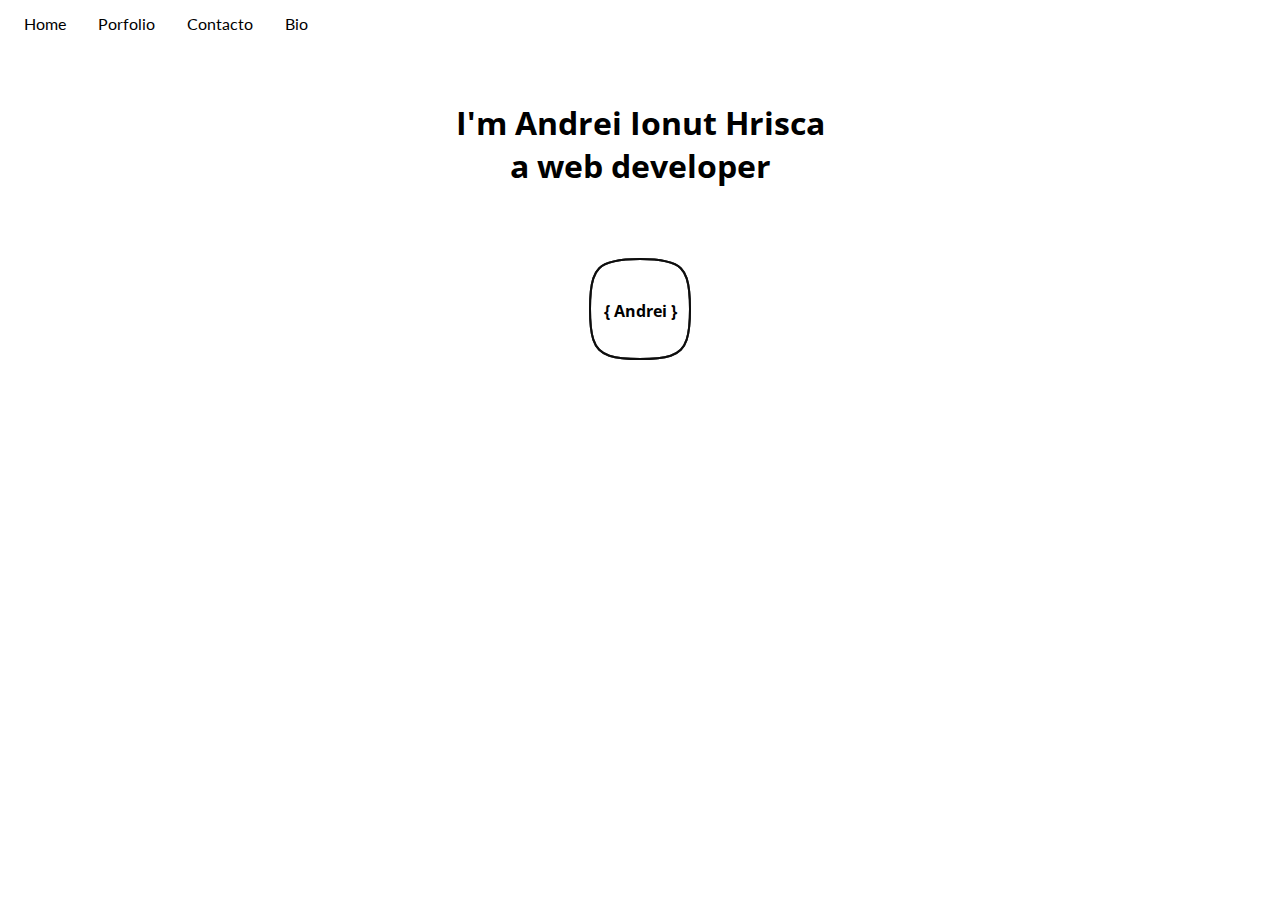
<file: index.html>
<HTML>
<HEAD>
  <title>Andrei's Web Page</title>
  <link href="css/index.css" rel="stylesheet" type="text/css">
  <link href="https://fonts.googleapis.com/css?family=Lato" rel="stylesheet">
  <link href="https://fonts.googleapis.com/css?family=Open+Sans" rel="stylesheet">
  <link rel="shortcut icon" href="img/iconologo.ico" type="image/gif">
</HEAD>
<BODY>
  <!-- Navbar -->
  <div class="navbar">
    <a href="index.html">Home</a>
    <a href="">Porfolio</a>
    <a href="contact.html">Contacto</a>
    <a href="bio.html">Bio</a>
  </div>

  <div class="main">
      <h1>I'm Andrei Ionut Hrisca <br> a web developer</h1>
  </div>
  <!--Animated logo -->
  <div class="brand">
  <div class="logo">
    <svg width="200px" height="200px" >
          <path stroke="black" stroke-width="0" fill="#ff004e" d="M140.773,59.227C137.316,55.771,130.055,50,100,50
          s-37.317,5.771-40.774,9.227C55.77,62.684,49.999,69.104,50,100c-0.001,30.896,5.77,37.316,9.227,40.773
          C62.683,144.229,69.103,150,100,150c30.895,0,37.317-5.771,40.772-9.227C144.229,137.316,150,130.896,150,100
          S144.229,62.683,140.773,59.227z"/>

          <path stroke="grey" stroke-width="0" fill="#ff004e" d="M140.773,59.227C137.316,55.771,130.055,50,100,50
          s-37.317,5.771-40.774,9.227C55.77,62.684,49.999,69.104,50,100c-0.001,30.896,5.77,37.316,9.227,40.773
          C62.683,144.229,69.103,150,100,150c30.895,0,37.317-5.771,40.772-9.227C144.229,137.316,150,130.896,150,100
          S144.229,62.683,140.773,59.227z"/>

          <path stroke="black" stroke-width="0" fill="#ff004e" d="M140.773,59.227C137.316,55.771,130.055,50,100,50
          s-37.317,5.771-40.774,9.227C55.77,62.684,49.999,69.104,50,100c-0.001,30.896,5.77,37.316,9.227,40.773
          C62.683,144.229,69.103,150,100,150c30.895,0,37.317-5.771,40.772-9.227C144.229,137.316,150,130.896,150,100
          S144.229,62.683,140.773,59.227z"/>
    </svg>
  </div>
  </div>


</BODY>
</HTML>
</file>
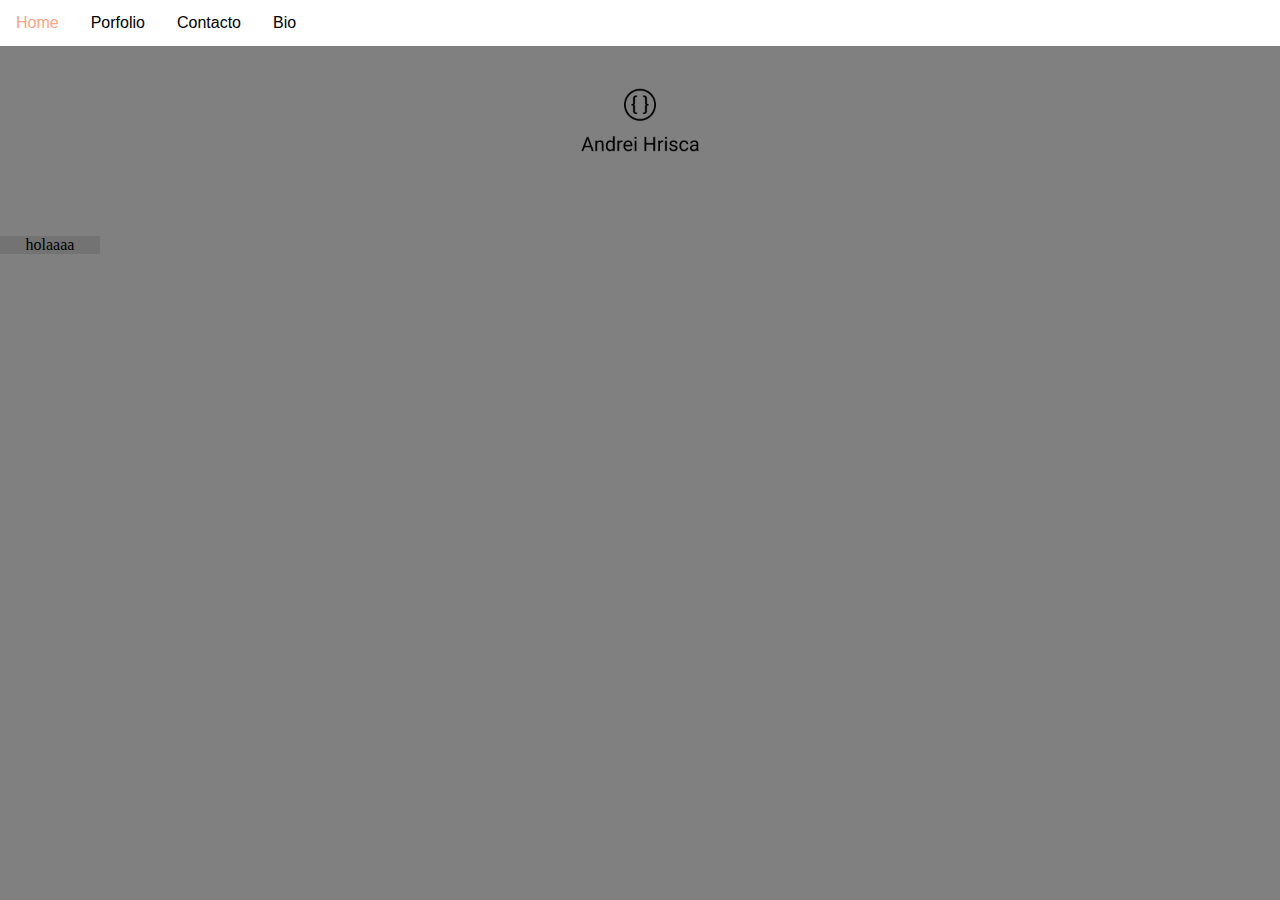
<file: bio.html>
<HTML>
<HEAD>
	<title>Bio</title>
	<link rel="shortcut icon" href="img/iconologo.ico" type="image/gif">
	<link href="css/bio.css" rel="stylesheet" type="text/css">
</HEAD>
<BODY>
	<!-- Navbar -->
	<div class="navbar">
		<a href="index.html">Home</a>
		<a href="">Porfolio</a>
		<a href="contact.html">Contacto</a>
		<a href="Bio.html">Bio</a>
	</div>
	<div class="hero-bkg-animated">
		<img width="200px" src="img/Andreilogo.png">
		<div class="container1">
			<p>holaaaa</p>
		</div>
	</div>



</BODY>
</HTML>
</file>
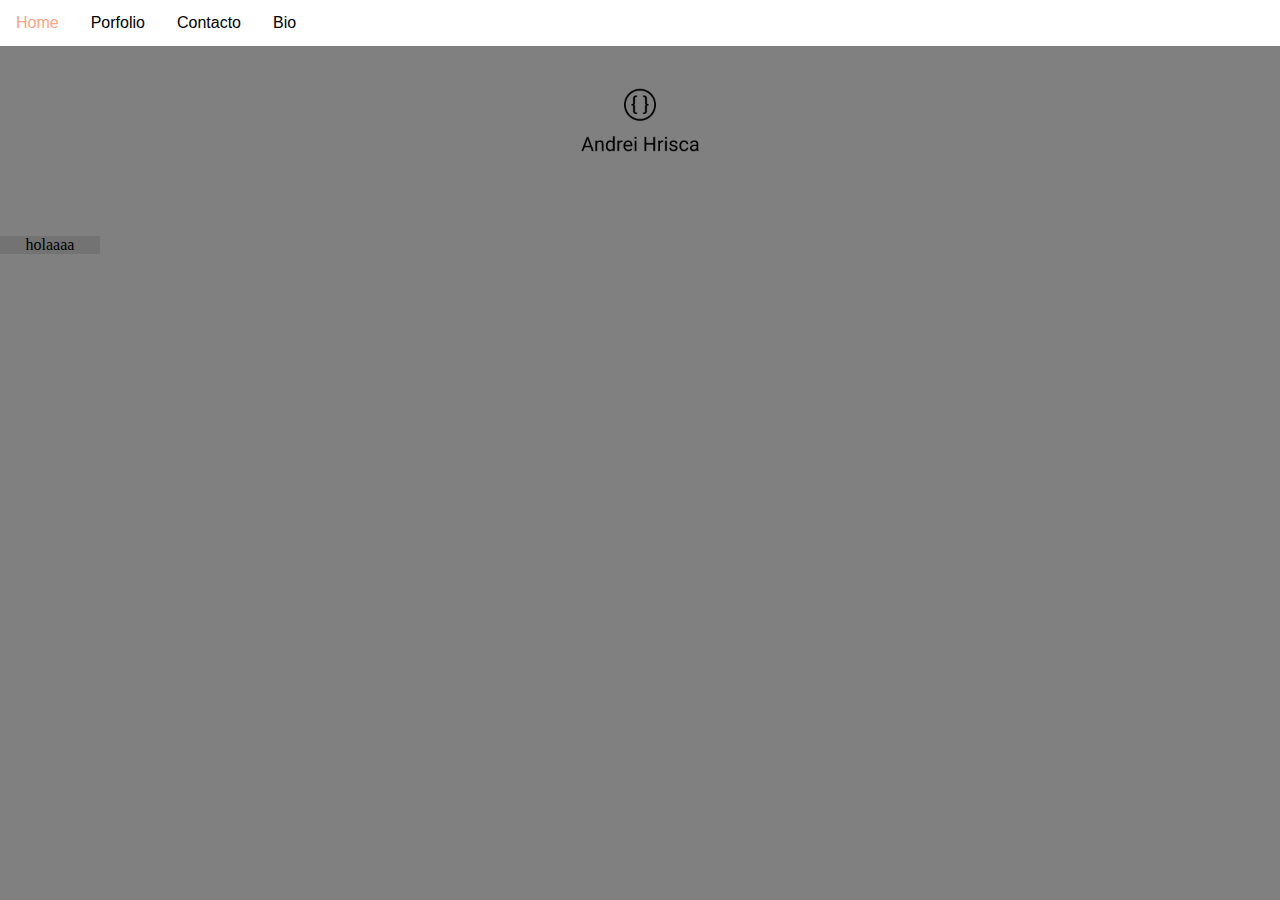
<file: Bio.html>
<HTML>
<HEAD>
	<title>Bio</title>
	<link rel="shortcut icon" href="img/iconologo.ico" type="image/gif">
	<link href="css/bio.css" rel="stylesheet" type="text/css">
</HEAD>
<BODY>
	<!-- Navbar -->
	<div class="navbar">
		<a href="PaginaWebAndrei.html">Home</a>
		<a href="">Porfolio</a>
		<a href="contact.html">Contacto</a>
		<a href="Bio.html">Bio</a>
	</div>
	<div class="hero-bkg-animated">
		<img width="200px" src="img/Andreilogo.png">
		<div class="container1">
			<p>holaaaa</p>
		</div>
	</div>



</BODY>
</HTML>
</file>
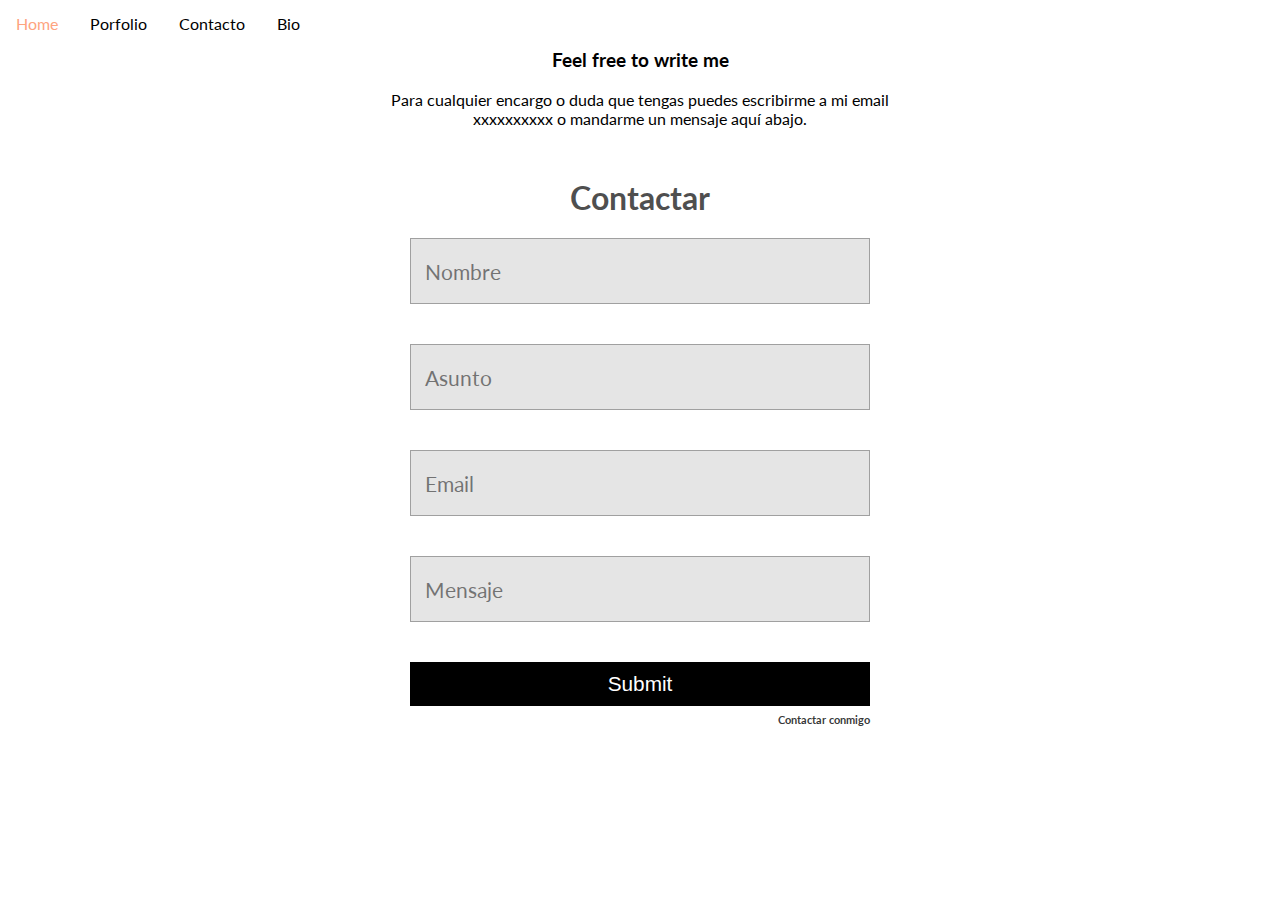
<file: Contact.html>
<html>
<head>
  <title>Contact</title>
  <link href="css/Contact.css" rel="stylesheet" type="text/css">
  <link href="https://fonts.googleapis.com/css?family=Lato" rel="stylesheet">
  <link href="https://fonts.googleapis.com/css?family=Open+Sans" rel="stylesheet">
  <link rel="shortcut icon" href="img/iconologo.ico" type="image/gif">
</head>
<body>
  <!-- Navbar -->
  <div class="navbar">
    <a href="index.html">Home</a>
    <a href="">Porfolio</a>
    <a href="contact.html">Contacto</a>
    <a href="bio.html">Bio</a>
  </div>


  <div><p> <h2>Contact me</h2>
  <h3>Feel free to write me</h3>
    Para cualquier encargo o duda que tengas puedes escribirme a mi email<br>
    xxxxxxxxxx o mandarme un mensaje aquí abajo. </P></div>

  <!--Formulario -->
    <form action="" class="formulario">
     <h1 class="formulariotitulo">Contactar</h1>
     <input type="text" class="formularioinput">
     <label for="" class="formulariolabel">Nombre</label>
     <input type="text" class="formularioinput">
     <label for="" class="formulariolabel">Asunto</label>
     <input type="text" class="formularioinput">
     <label for="" class="formulariolabel">Email</label>
     <input type="text" class="formularioinput">
     <label for="" class="formulariolabel">Mensaje</label>
     <input type="submit"  class="formulariosubmit"></input>
     <h1 class="creditos">Contactar conmigo</h1>
  </form>
</body>
</html>
</file>
<file: css/index.css>
/* The navigation bar */
.navbar {
  overflow: hidden;
  background-color: white;
  position: fixed; /* Set the navbar to fixed position */
  top: 0; /* Position the navbar at the top of the page */
  width: 100%; /* Full width */
}

/* Links inside the navbar */
.navbar a {
  float: left;
  display: block;
  color: black;
  text-align: center;
  padding: 14px 16px;
  text-decoration: none;
  font-family: 'Lato', sans-serif;
}


/* Change background on mouse-over */
.navbar a:hover {
  color: #FEA47F;
}

/* Main content */
.main {
  margin-top: 8%; /* Add a top margin to avoid content overlay */
  color: black;
  text-align: center;
  font-family: 'Open Sans', sans-serif;
}

.logoimg {
  align-items: center;
  height: 400px;
}

/*--------------------------------------------------------------------*/


.brand {

  width: 200px;
  height: 200px;
  position: relative;
  margin: 0 auto;

}
.brand:before {

  background-size: 100% 100%;
  content: "{ Andrei }";
  line-height: 205px;
  color: black;
  font-size: 16px;
  font-family: 'Open Sans', sans-serif;
  font-weight: bold;
  text-align: center;
  width: 200px;
  height: 200px;
  margin: 0 auto;
  position: absolute;

  z-index: 99999 !important;
}

.logo{
  animation: 5s linear infinite;
  animation-name: rotate-0;
  animation-delay: 0s;
  transform-origin: 50% 50%;
  transform: rotate(0deg);

}


svg path{
  positon:absolute;
  fill:none;
  stroke-width:2;
  top:0;
  left:0;
  /*mix-blend-mode: multiply;*/
  transform-origin: 50% 50%;
  transform: rotate(0deg) ;
  animation: 4s linear infinite;
}

.logo svg path:nth-child(1) {
  opacity: 1;
  animation-name: rotate-1;
  animation-delay: .5s;
}
.logo svg path:nth-child(2) {
  opacity: .5;
  animation-name: rotate-2;
  animation-delay: .6s;
}
.logo svg path:nth-child(3) {
  opacity: .8;
  animation-name: rotate-3;
  animation-delay: .7s;
}


@keyframes scale-1 {
  0%{
    transform: scale(1);
  }50% {
    transform: scale(.9);
  }100% {
    transform: scale(1);
  }
}

@keyframes rotate-0 {
  from { transform: rotate(0deg); }
    to { transform: rotate(360deg); }
}

@keyframes rotate-1 {
  from { transform: rotate(0deg); }
    to { transform: rotate(360deg); }
}

@keyframes rotate-2 {
  from { transform: rotate(0deg); }
    to { transform: rotate(-360deg); }
}

@keyframes rotate-3 {
  from { transform: rotate(0deg); }
    to { transform: rotate(0deg); }
}
</file>
<file: css/Contact.css>
form {
		box-sizing: border-box;
	}

/* -- Centrar parrafo --*/
div{
	text-align: center;
	font-family: 'Lato', sans-serif;
}

	body{
		margin: 0;
	}

	.formulario{
		width: 500px;
		max-width: 100%;
		margin: auto;
		margin-top: 30px;
		padding: 20px;

		position: relative;
		font-family: 'Lato', sans-serif;
	}
	.formulariotitulo{
		text-align: center;
		margin-top: 0;
		color: rgba(0,0,0,0.7);
	}
	.formularioinput, .formulariolabel, .formulariosubmit{
		display: block;
		width: 100%;
		font-size: 1.3em;
	}

	.fomulariosubmit{
		display: block;
		width: 100%
		font-size: 1.3em;
	}
	.formularioinput{
		padding: 20px;
		background: rgba(0,0,0,0.1);
		border: 1px solid rgba(0,0,0,0.3);
		margin-bottom: 40px;
	}
	.formulario:before ~ .formulario:after{
		content: '';
		height: 2px;
		width: 0;
		bottom: 1px;
		position: absolute;
		background: #5264AE;
		transition: 0.2s ease all;
		-moz-transition: 0.2s ease all;
		-webkit-transition: 0.2 ease all;
	}
	.formularioinput:focus{
		outline: 1px solid rgba(0,0,0,0.7);
		content: '';

	}
	.formularioinput:focus + .formulariolabel{
		margin-top: -130px;

	}
	.formulariosubmit:hover{
		background-color: green;
		transition: all 1s;
	}
	.formulariolabel{
		padding-left: 15px;
		position: absolute;
		margin-top: -85px;
		z-index: -20;
		color: rgba(0,0,0,0.5);
		transition: all 0.4s;
	}

	.creditos{
		font-size: 11px;
		font-family: 'Lato', sans-serif;
		text-align: right;
		margin-left: 0;
		color: rgba(0,0,0,0.8);

	}
	.formulariosubmit{
		background: black;
		color: white;
		padding: 10px 20px;
		cursor: pointer;
		border: none;

	}
	.fijar{
		margin-top: -135px;
	}

/* NAVBAR ------------------------------------------------*/


/* The navigation bar */
.navbar {
  overflow: hidden;
  background-color: white;
  position: fixed; /* Set the navbar to fixed position */
  top: 0; /* Position the navbar at the top of the page */
  width: 100%; /* Full width */
}

/* Links inside the navbar */
.navbar a {
  float: left;
  display: block;
  color: black;
  text-align: center;
  padding: 14px 16px;
  text-decoration: none;
  font-family: 'Lato', sans-serif;
}


/* Change background on mouse-over */
.navbar a:hover {
  color: #FEA47F;
}

/* Main content */
.main {
  margin-top: 8%; /* Add a top margin to avoid content overlay */
  color: black;
  text-align: center;
  font-family: 'Open Sans', sans-serif;
}
</file>
<file: css/bio.css>
html, body {
  margin: 0; padding: 0;
}
.hero-bkg-animated {
  background: gray url(https://subtlepatterns.com/patterns/geometry2.png) repeat 0 0;
  width: 100%;
  margin: 0;
  text-align: center;
  height: 100%;
  padding-top: 20px;
  box-sizing: border-box;
  -webkit-animation: slide 20s linear infinite;
}

.hero-bkg-animated h1 {
  font-family: sans-serif;
}

@-webkit-keyframes slide {
    from { background-position: 0 0; }
    to { background-position: -400px 0; }
}

.container1 {
  width: 100px;
  text-align: center;
  float: center;
  background-color: rgba(0, 0, 0, 0.1);

}


/* -------------------------------------------------------------------------*/

/* The navigation bar */
.navbar {
  overflow: hidden;
  background-color: white;
  position: fixed; /* Set the navbar to fixed position */
  top: 0; /* Position the navbar at the top of the page */
  width: 100%; /* Full width */
}

/* Links inside the navbar */
.navbar a {
  float: left;
  display: block;
  color: black;
  text-align: center;
  padding: 14px 16px;
  text-decoration: none;
  font-family: 'Lato', sans-serif;
}


/* Change background on mouse-over */
.navbar a:hover {
  color: #FEA47F;
}

/* Main content */
.main {
  margin-top: 8%; /* Add a top margin to avoid content overlay */
  color: black;
  text-align: center;
  font-family: 'Open Sans', sans-serif;
}
</file>
